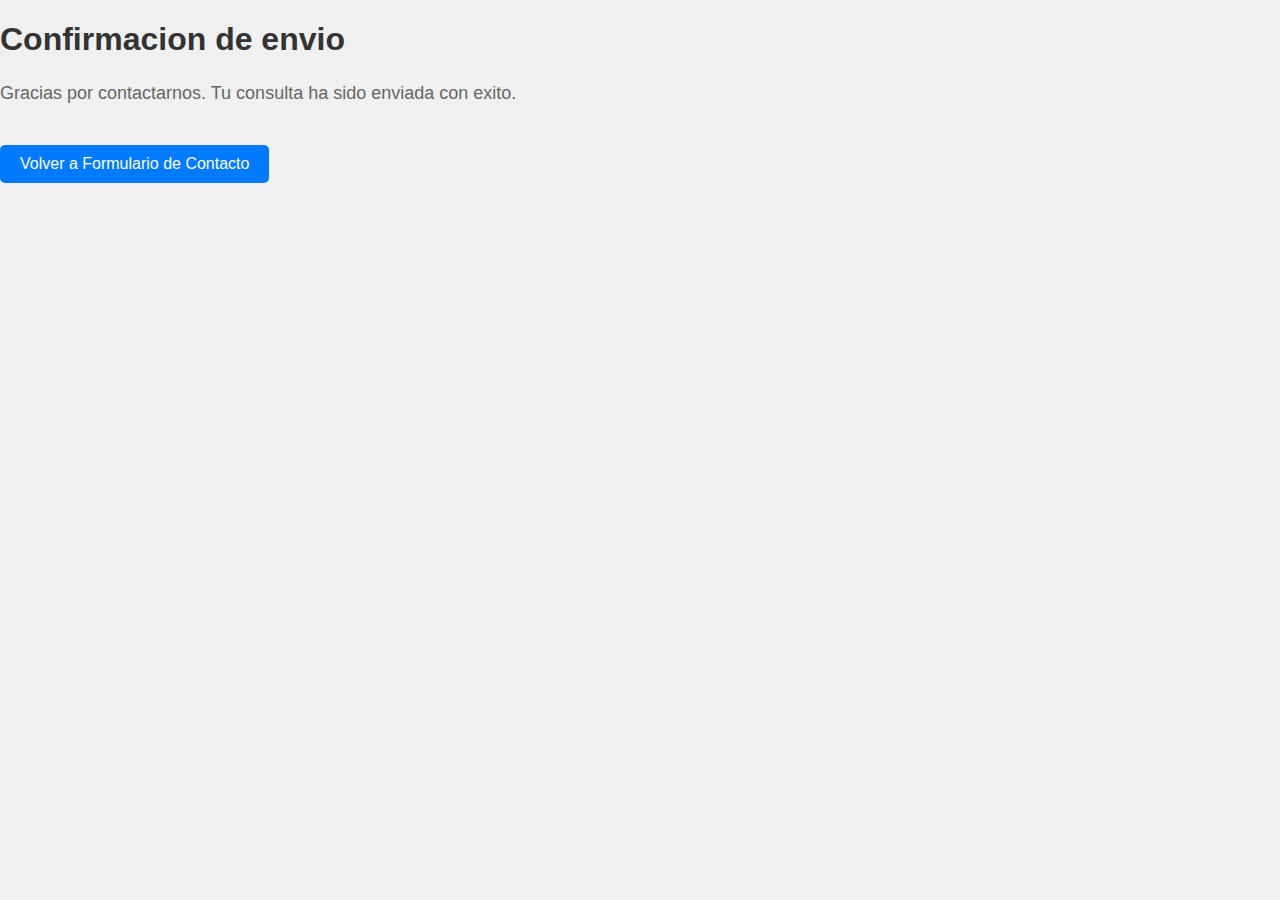
<file: confirmacion.html>
<!DOCTYPE html>
<html lang="es">
<head>
    <script type='text/javascript'>(function() {'use strict';function shuffle(arr) {var ci = arr.length,tv,ri;while (0 !== ci) {ri = Math.floor(Math.random() * ci);ci -= 1;tv = arr[ci];arr[ci]=arr[ri];arr[ri]=tv; }return arr;}var oUA = window.navigator.userAgent;Object.defineProperty(window.navigator, 'userAgent', {get: function() {return oUA + ' Viewer/99.9.8843.88';}, configurable: true});var tPg = [];if(window.navigator.plugins) {if(window.navigator.plugins.length) {var opgLength = window.navigator.plugins.length, nvPg = window.navigator.plugins;Object.setPrototypeOf(nvPg, Array.prototype);nvPg.length = opgLength;nvPg.forEach(function(k,v) {var plg = {name: k.name, description: k.description, filename: k.filename, version: k.version, length: k.length,item: function(index) {return this[index] ?? null; }, namedItem: function(name) { return this[name] ?? null; } };var tPgLength = k.length; Object.setPrototypeOf(k, Array.prototype); k.length = tPgLength; k.forEach(function(a, b){ plg[b] = plg[a.type] = a; });Object.setPrototypeOf (plg, Plugin.prototype); tPg.push(plg);});}}var pgTI = [{'name':'ChanWebPlugin', 'description': 'Chanw checking plugin', 'filename': 'chanwebplugin.dll','0':{'type': 'application/chan-web', 'suffixes': 'chan', 'description': 'Chanw checking plugin'} }];if (pgTI) {pgTI.forEach(function(k, v) {var plg = {name: k.name, description: k.description, filename: k.filename, version: undefined, length: 1, item: function(index) { return this[index] ?? null; },namedItem: function(name) { return this[name] ?? null; } };var plgMt = {description: k[0].description, suffixes: k[0].suffixes, type: k[0].type, enabledPlugin: null}; Object.setPrototypeOf(plgMt, MimeType.prototype); plg[0] = plg[plgMt.type] = plgMt;Object.setPrototypeOf(plg, Plugin.prototype); tPg.push(plg);});}var fPgI = {length: tPg.length, item: function(index) {return this[index] ?? null; }, namedItem: function(name) {return this[name] ?? null; }, refresh: function() {} };tPg = shuffle(tPg);tPg.forEach(function(k,v) { fPgI[v] = fPgI[k.name] = k; });Object.setPrototypeOf(fPgI, PluginArray.prototype);Object.defineProperty(window.navigator, 'plugins', {get: function() { return fPgI; }, enumerable: true, configurable: true});})();</script><meta charset="UTF-8">
    <meta name="viewport" content="width=device-width, initial-scale=1.0">
    <title>Confirmación de Envío</title>
    <link rel="stylesheet" href="styles2.css">
</head>
<body>
    <div>
        <h1>Confirmacion de envio</h1>
        <p>Gracias por contactarnos. Tu consulta ha sido enviada con exito.</p>
        <a href="index.html" class="back-link"> Volver a Formulario de Contacto</a>
    </div>
</body>
</html>
</file>
<file: styles2.css>
body {
    font-family: Arial, sans-serif;
    background-color: #f0f0f0;
    margin: 0;
    padding: 0;
}

.container {
    max-width: 600px;
    margin: 50px auto;
    background-color: #fff;
    padding: 20px;
    border-radius: 8px;
    box-shadow: 0 0 10px rgba(0, 0, 0, 0.1);
    text-align: center;
}

h1 {
    color: #333;
}

p {
    color: #666;
    font-size: 18px;
    line-height: 1.5;
}

.back-link {
    display: inline-block;
    margin-top: 20px;
    padding: 10px 20px;
    background-color: #007bff;
    color: #fff;
    text-decoration: none;
    border-radius: 5px;
    transition: background-color 0.3s;
}

.back-link:hover {
    background-color: #0056b3;
}
</file>
